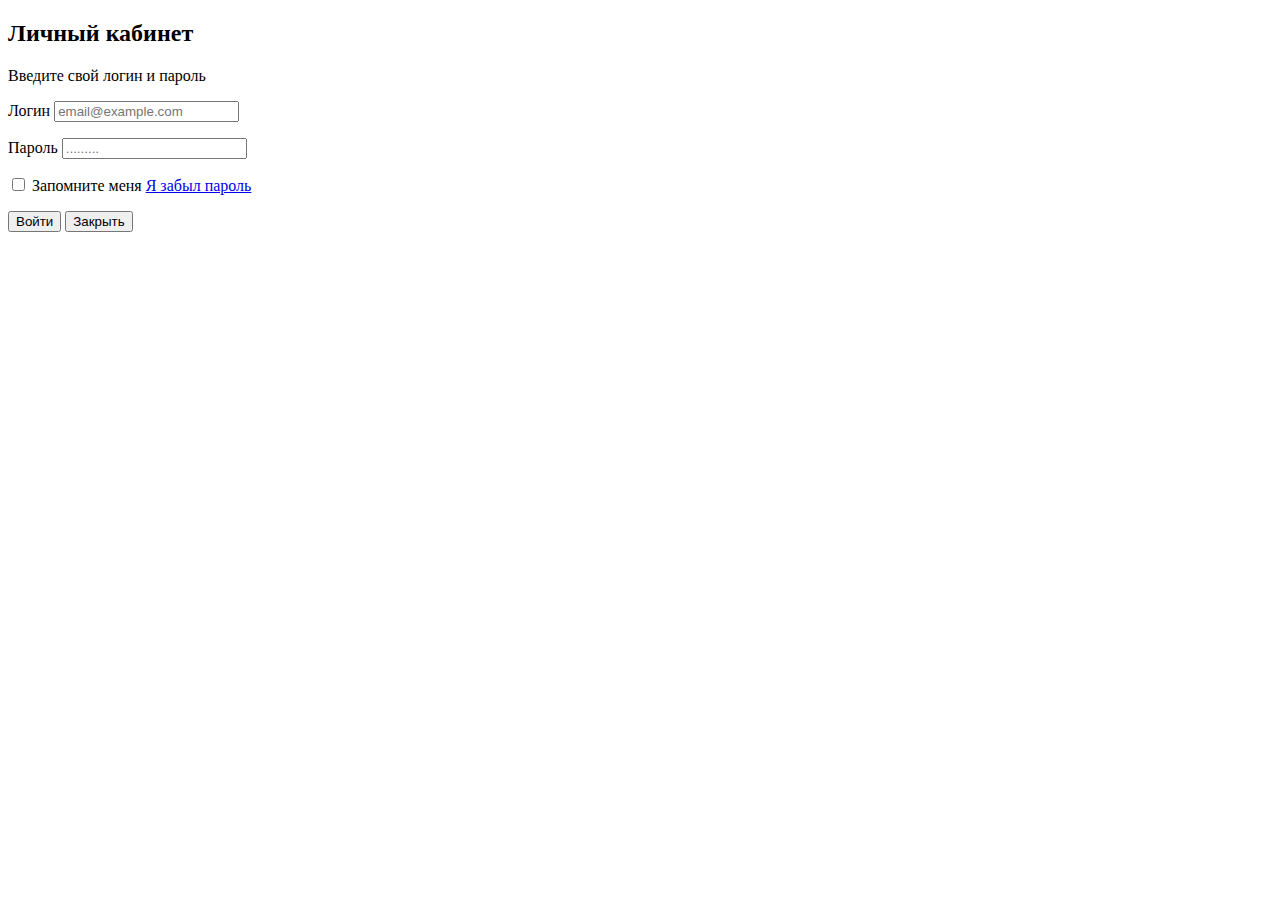
<file: html/login.html>
<!DOCTYPE html>
<html lang="ru">

<head>
  <meta charset="utf-8">
  <title>Барбершоп "Бородинский"</title>
</head>

<body>
  <main>
    <section>
      <h2>Личный кабинет</h2>
      <p>Введите свой логин и пароль</p>
      <form action="https://echo.htmlacademy.ru" method="post">
        <p>
          <label for="user-login">Логин</label>
          <input type="text" name="login" placeholder="email@example.com" </p> 
        <p>
            <label for="user-password">Пароль</label>
          <input type="password" name="password" placeholder="........." 
        </p> 
      </form> 
      <p>
          <input type="checkbox" name="remember" id="login-password-info">
          <label for="login-password-info">Запомните меня</label>
          
          <a href="#">Я забыл пароль</a>
        </p>
        <button type="submit">Войти</button>
      </form>
        <button type="button">Закрыть</button>
    </section>
  </main>
</body>

</html>
</file>
